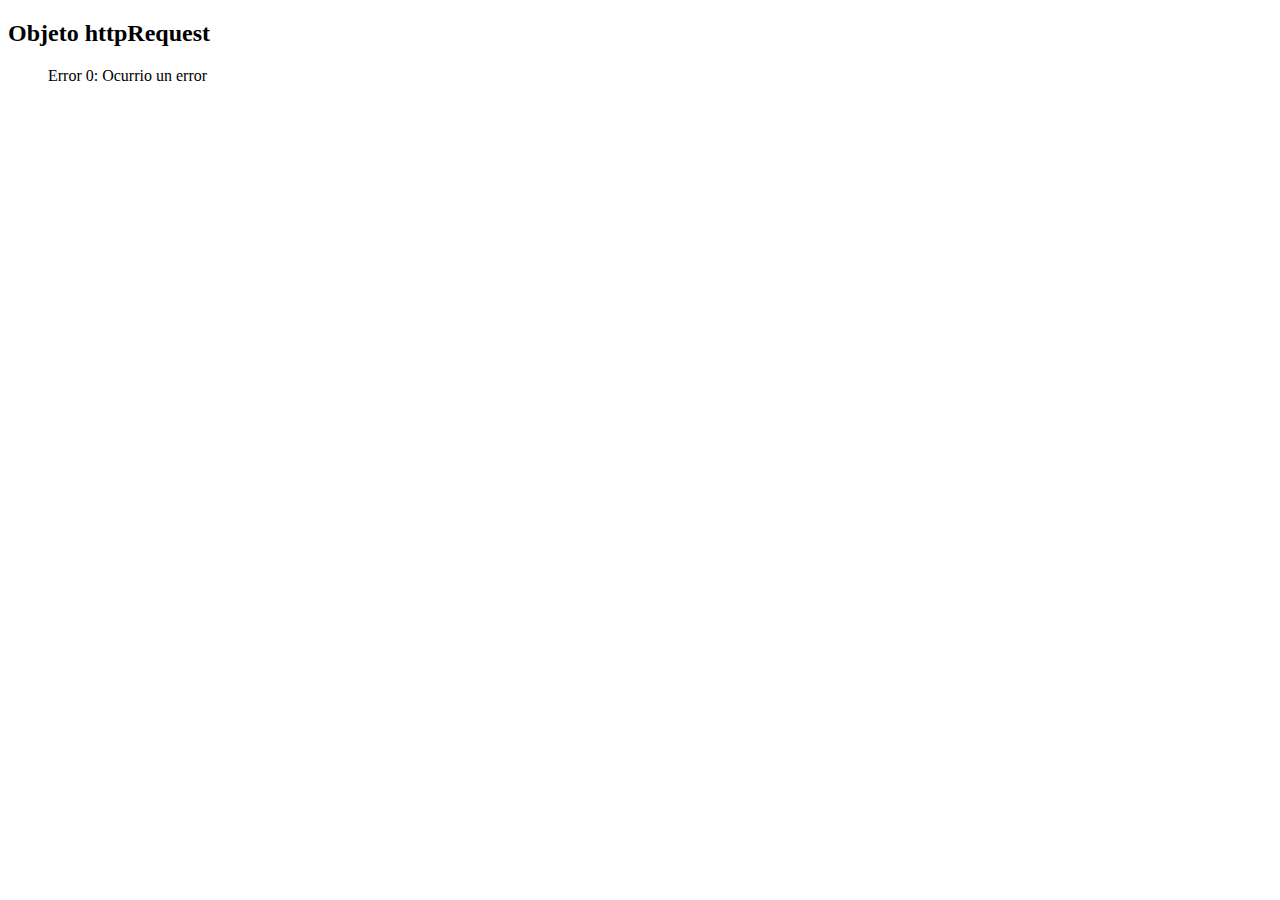
<file: ajax.html>
<!DOCTYPE html>
<html lang="en">
<head>
    <meta charset="UTF-8">
    <meta http-equiv="X-UA-Compatible" content="IE=edge">
    <meta name="viewport" content="width=device-width, initial-scale=1.0">
    <title>Document</title>
</head>
<body>
    
    <h2>Objeto httpRequest</h2>
    <ol id="xhr"></ol>


    <script src="./js/ajax.js"></script>
</body>
</html>
</file>
